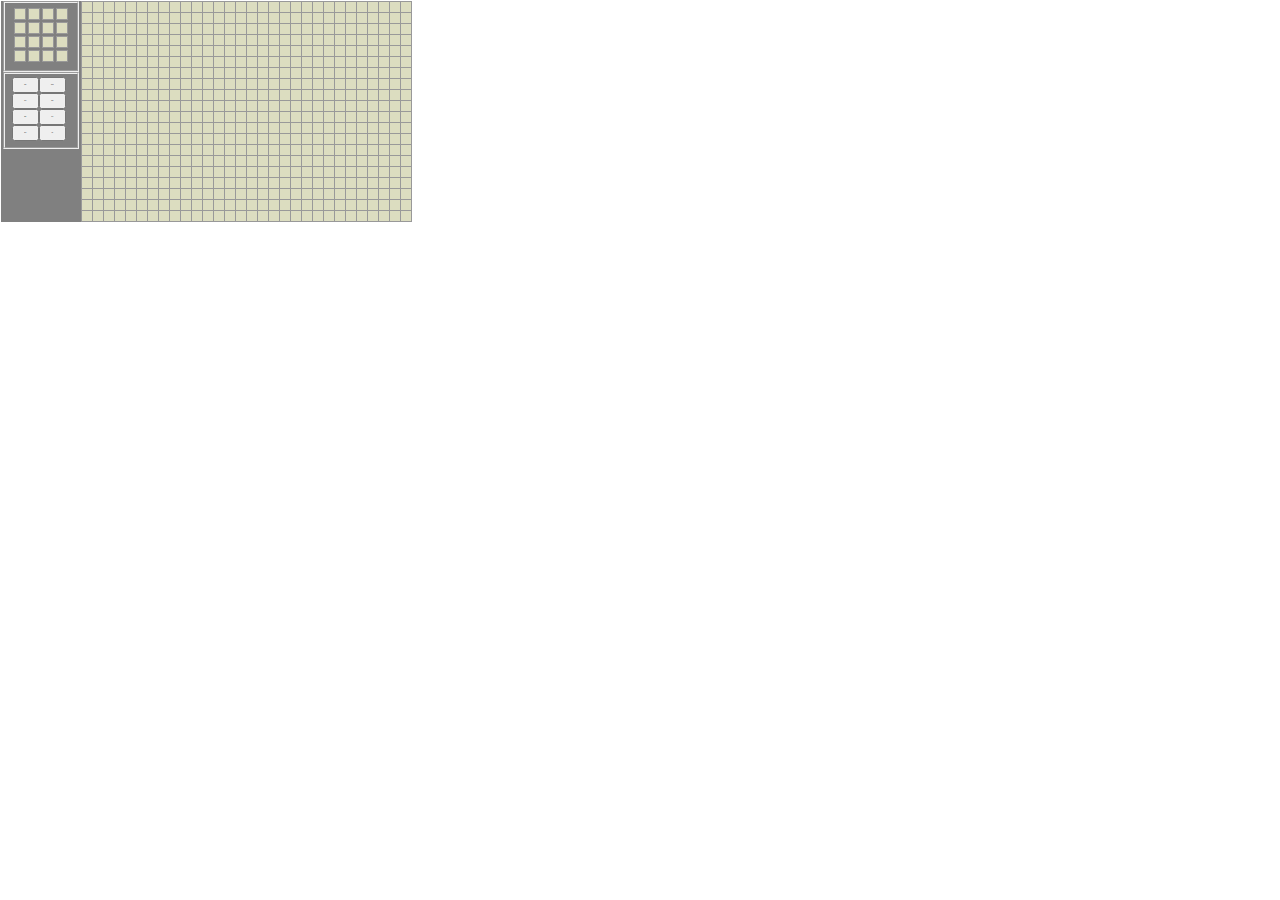
<file: watchsource/WebContent/index/index.html>
<!DOCTYPE html>
<html>
<head>
<meta charset="UTF-8">
<title>Insert title here</title>
<!-- jquery -->
<script type="text/javascript" src="../jsfile/jquery_3.21/jquery-3.2.1.js"></script>
<script type="text/javascript" src="../jsfile/myjs/my.js"></script>
<link type="text/css" rel="stylesheet" href="../jsfile/css/base.css" />
<script type="text/javascript" src="../jsfile/myjs/Tor.js"></script>

<!-- <link type="text/stylesheet" href="../jsfile/css/base.css"></link> -->

</head>
<body id="Tor">
</body>
</html>
</file>
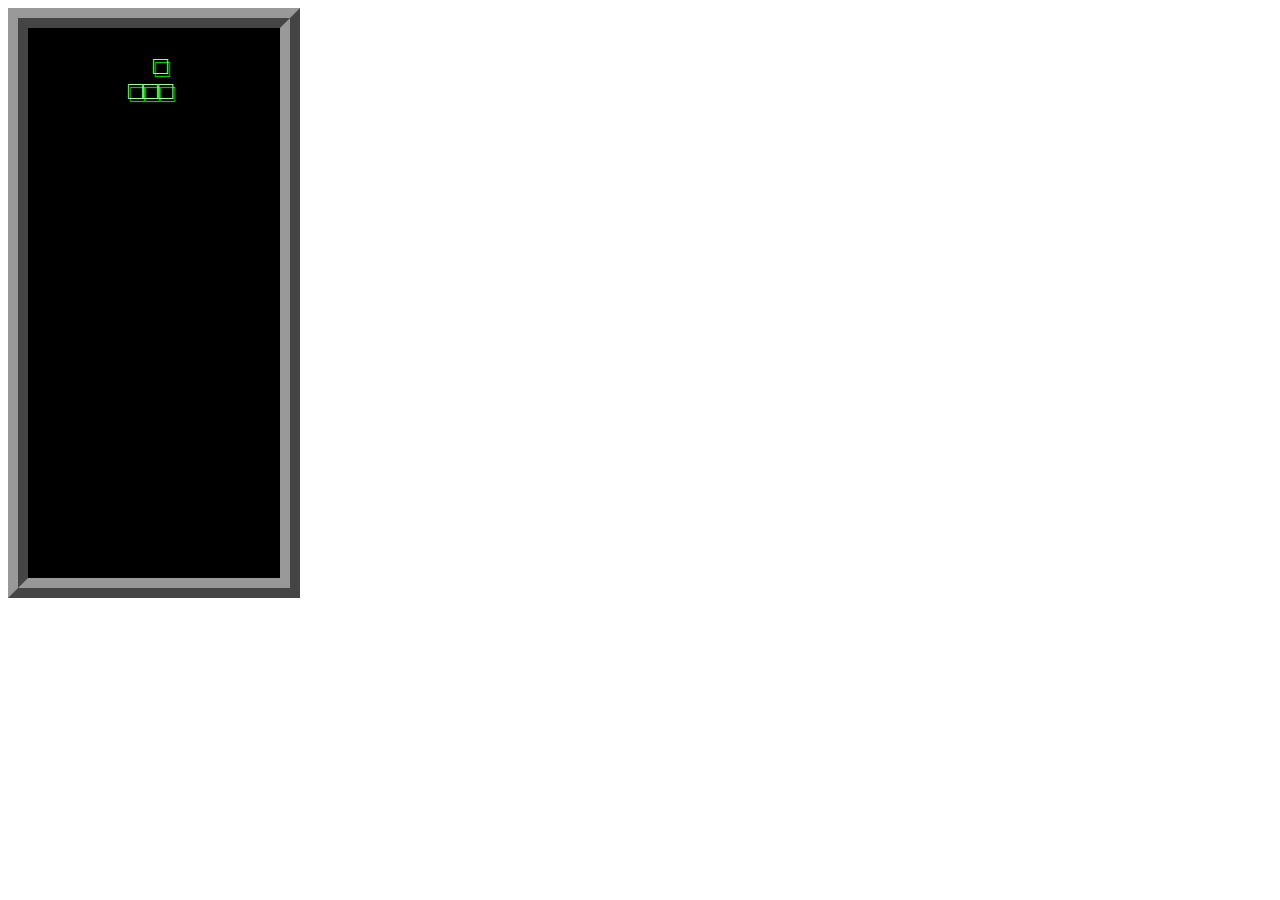
<file: watchsource/WebContent/index/demo.html>
<!doctype html>
<html>
<head></head>
<body>
	<div id="box" style="width: 252px; font: 25px/25px 宋体; background: #000; color: #9f9; border: #999 20px ridge; text-shadow: 2px 3px 1px #0f0;"></div>
	<script>
		var domain = "www.zuidaima.com";
		var author = "zuidaima";
		var map = eval("[" + Array(23).join("0x801,") + "0xfff]");
		var tatris = [ [ 0x6600 ], [ 0x2222, 0xf00 ], [ 0xc600, 0x2640 ],
				[ 0x6c00, 0x4620 ], [ 0x4460, 0x2e0, 0x6220, 0x740 ],
				[ 0x2260, 0xe20, 0x6440, 0x4700 ],
				[ 0x2620, 0x720, 0x2320, 0x2700 ] ];
		var keycom = {
			"38" : "rotate(1)",
			"40" : "down()",
			"37" : "move(2,1)",
			"39" : "move(0.5,-1)"
		};
		
		var dia, pos, bak, run;
		// 开始
		function start() {
			// 获取(随机 0~~7之间的数值)
			dia = tatris[~~(Math.random() * 7)];
			bak = pos = {
				fk : [],
				y : 0,
				x : 4,
				s : ~~(Math.random() * 4)
			};
			rotate(0);
		}
		
		function over() {
			document.onkeydown = null;
			clearInterval(run);
			alert("GAME OVER");
		}
		
		function update(t) {
			bak = {
				fk : pos.fk.slice(0),
				y : pos.y,
				x : pos.x,
				s : pos.s
			};
			if (t)
				return;
			for (var i = 0, a2 = ""; i < 22; i++)
				a2 += map[i].toString(2).slice(1, -1) + "<br/>";
			for (var i = 0, n; i < 4; i++)
				if (/([^0]+)/.test(bak.fk[i].toString(2)
						.replace(/1/g, "\u25a1")))
					a2 = a2.substr(0, n = (bak.y + i + 1) * 15
							- RegExp.$_.length - 4)
							+ RegExp.$1 + a2.slice(n + RegExp.$1.length);
			document.getElementById("box").innerHTML = a2.replace(/1/g,
					"\u25a0").replace(/0/g, "\u3000");
		}
		
		function is() {
			for (var i = 0; i < 4; i++)
				if ((pos.fk[i] & map[pos.y + i]) != 0)
					return pos = bak;
		}
		
		function rotate(r) {
			var f = dia[pos.s = (pos.s + r) % dia.length];
			for (var i = 0; i < 4; i++)
				pos.fk[i] = (f >> (12 - i * 4) & 15) << pos.x;
			update(is());
		}
		
		function down() {
			++pos.y;
			if (is()) {
				for (var i = 0; i < 4 && pos.y + i < 22; i++)
					if ((map[pos.y + i] |= pos.fk[i]) == 0xfff)
						map.splice(pos.y + i, 1), map.unshift(0x801);
				if (map[1] != 0x801)
					return over();
				start();
			}
			update();
		}
		
		function move(t, k) {
			pos.x += k;
			for (var i = 0; i < 4; i++)
				pos.fk[i] *= t;
			update(is());
		}
		
		document.onkeydown = function(e) {
			eval(keycom[(e ? e : event).keyCode]);
		};
		// 开始
		start();
		//执行
		run = setInterval("down()", 400);
	</script>
</body>
</html>
</file>
<file: watchsource/WebContent/jsfile/css/base.css>
@CHARSET "UTF-8";

body {
	font-size: 9px;
	margin: 1px 1px 1px 1px;
}

button {
	width: 27px;
	height: 16px;
	font-size: 1px;
	padding: 0px;
}

.mainWindow table {
	font-family: verdana, arial, sans-serif;
	font-size: 11px;
	color: #333333;
	border-width: 1px;
	border-color: #999999;
	border-collapse: collapse;
}

.mainWindow table th {
	background: #b5cfd2;
	border-width: 1px;
	padding: 5px;
	border-style: solid;
	border-color: #999999;
}

.mainWindow table td, .left fieldset table td {
	background: #dcddc0;
	border-width: 1px;
	padding: 5px;
	border-style: solid;
	border-color: #999999;
}

table tr td.activeBox {
	background: #ffffff;
}

.left {
	background: gray;
	float: left;
}
</file>
